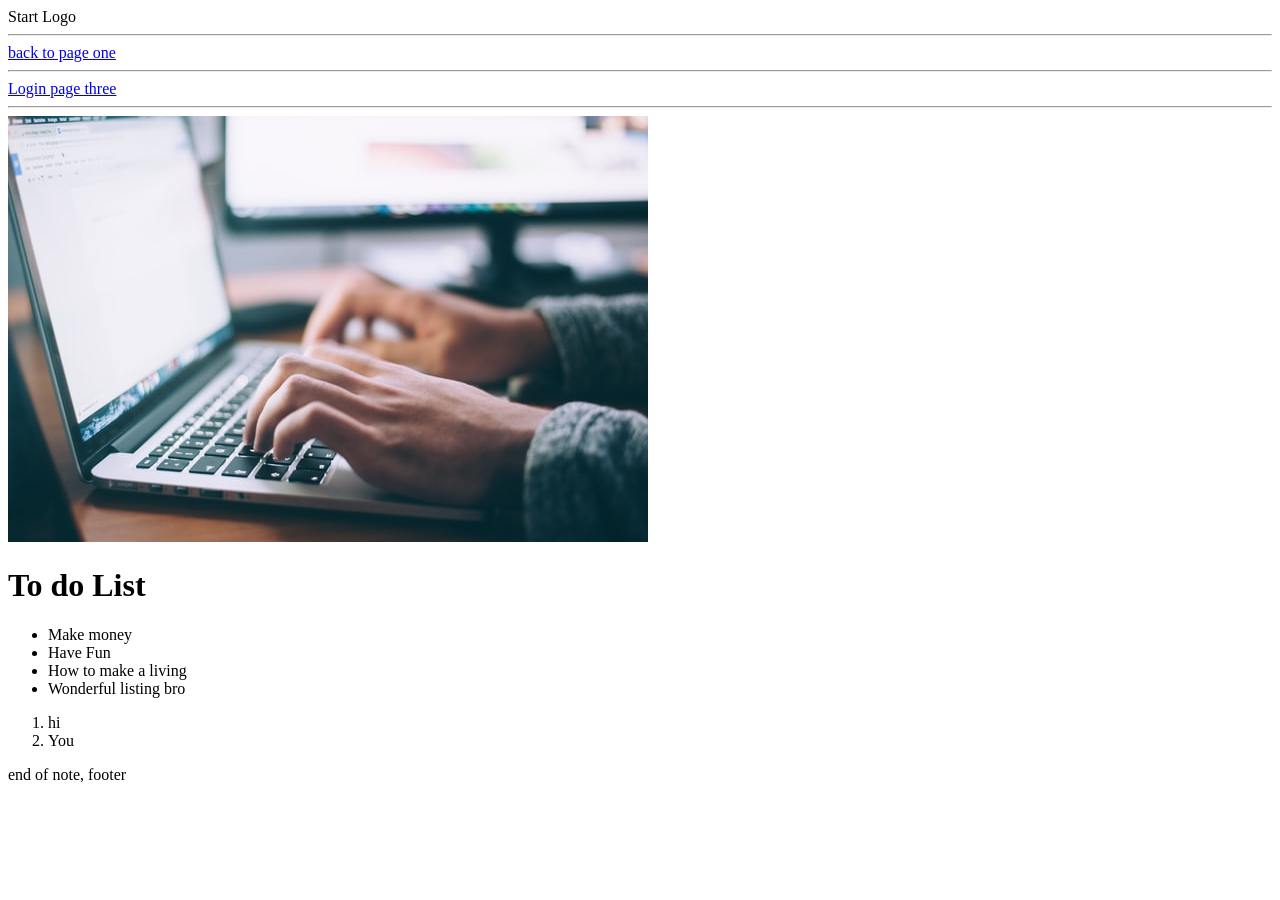
<file: Desktop.html>
<!doctype html>
<html lang="en">
  <head>
    <meta charset="UTF-8" />
    <meta name="viewport" content="width=device-width, initial-scale=1.0" />
    <link rel="stylesheet" href="./style2.css" />
    <title>Page Two</title>
  </head>
  <body>
    <nav>Start Logo</nav>
    <main>
      <hr />
      <div>
        <a class="img" href="Index.HTML">back to page one</a>
      </div>
      <hr />
      <a href="login.html">Login page three</a>
      <hr />
      <img src="./about.jpg" alt="" />
      <h1>To do List</h1>
      <ul>
        <li>Make money</li>
        <li>Have Fun</li>
        <li>How to make a living</li>
        <li>Wonderful listing bro</li>
      </ul>
      <ol>
        <li>hi</li>
        <li>You</li>
      </ol>
    </main>
    <footer>end of note, footer</footer>
  </body>
</html>
</file>
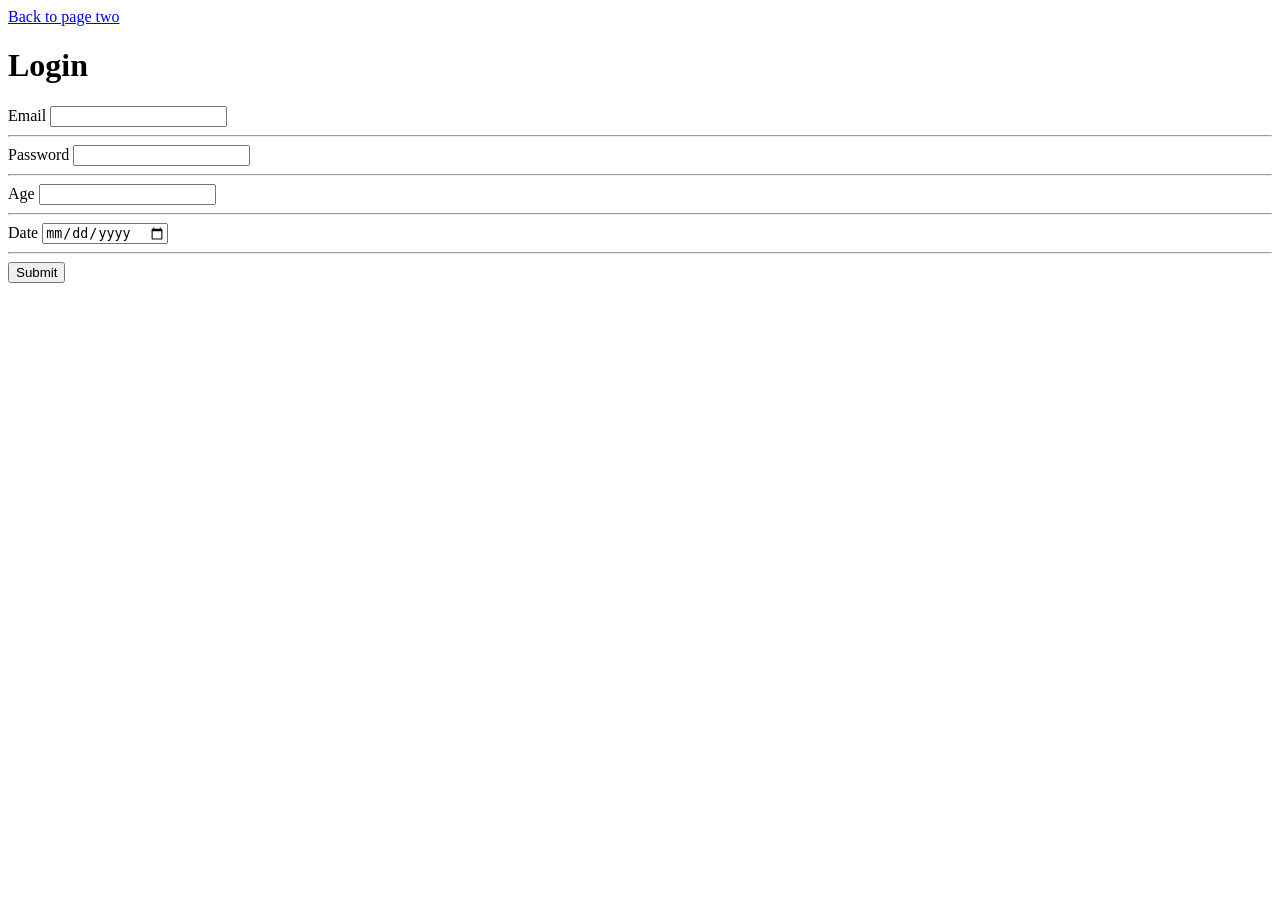
<file: login.html>
<html lang="en">
  <!doctype html>
  <head>
    <meta charset="UTF-8" />
    <meta name="viewport" content="width=device-width, initial-scale=1.0" />
    <title>Page Three</title>
  </head>
  <a href="Desktop.html">Back to page two</a>
  <body>
    <h1>Login</h1>
    <form>
      <div>
        <label>Email</label>
        <input type="email" />
      </div>
      <hr />
      <div>
        <label>Password</label>
        <input type="password" />
      </div>
      <hr />
      <div>
        <label>Age</label>
        <input type="number" />
      </div>
      <hr />
      <div>
        <label>Date</label>
        <input type="date" />
      </div>
      <hr />
      <button>Submit</button>
    </form>
  </body>
</html>
</file>
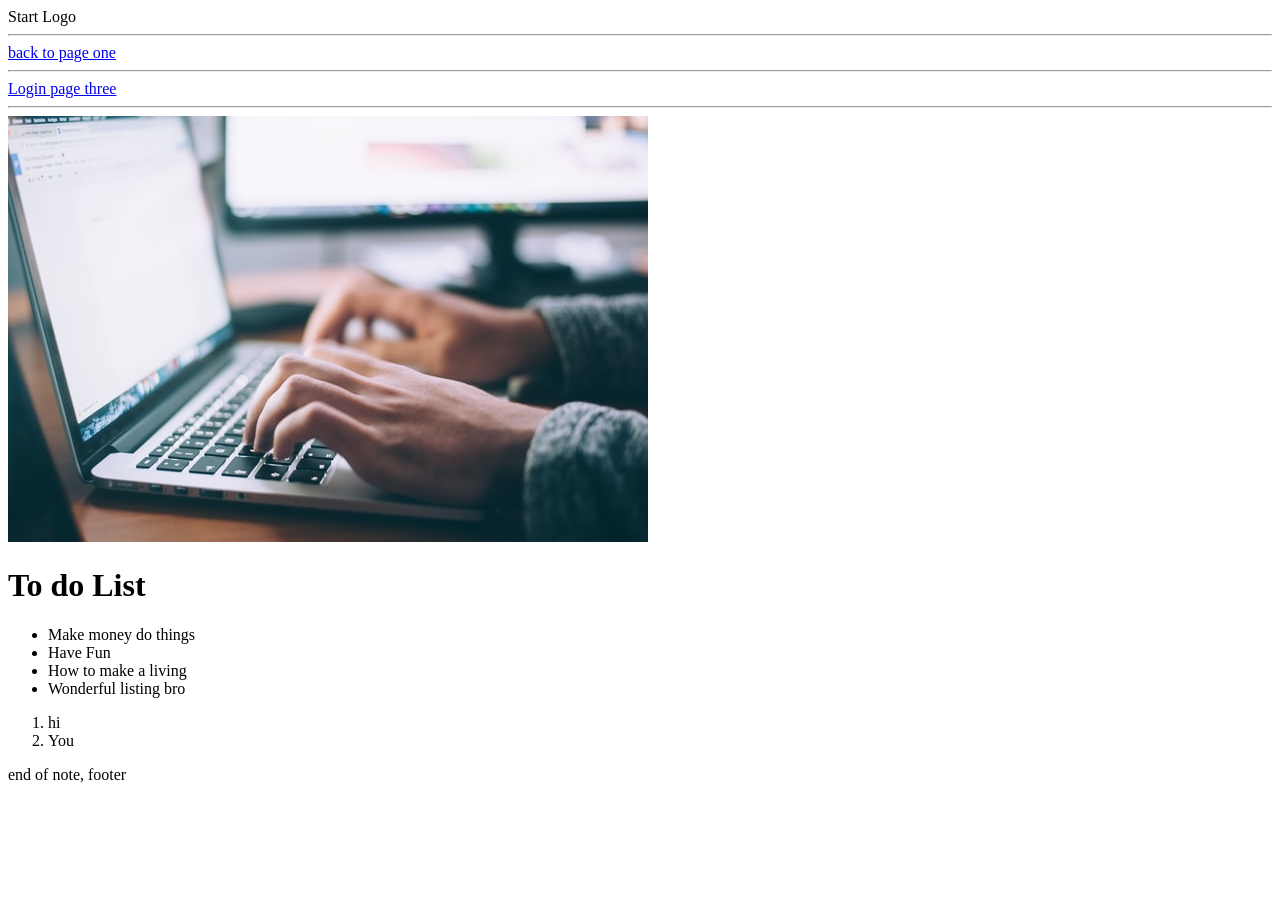
<file: Coding CSS/Desktop.html>
<!doctype html>
<html lang="en">
  <head>
    <meta charset="UTF-8" />
    <meta name="viewport" content="width=device-width, initial-scale=1.0" />
    <link rel="stylesheet" href="./style2.css" />
    <title>Page Two</title>
  </head>
  <body>
    <nav>Start Logo</nav>
    <main>
      <hr />
      <div>
        <a class="img" href="Index.HTML">back to page one</a>
      </div>
      <hr />
      <a href="login.html">Login page three</a>
      <hr />
      <img src="./about.jpg" alt="" />
      <h1>To do List</h1>
      <ul>
        <li>Make money do things</li>
        <li>Have Fun</li>
        <li>How to make a living</li>
        <li>Wonderful listing bro</li>
      </ul>
      <ol>
        <li>hi</li>
        <li>You</li>
      </ol>
    </main>
    <footer>end of note, footer</footer>
  </body>
</html>
</file>
<file: style2.css>

</file>
<file: Coding CSS/style2.css>

</file>
